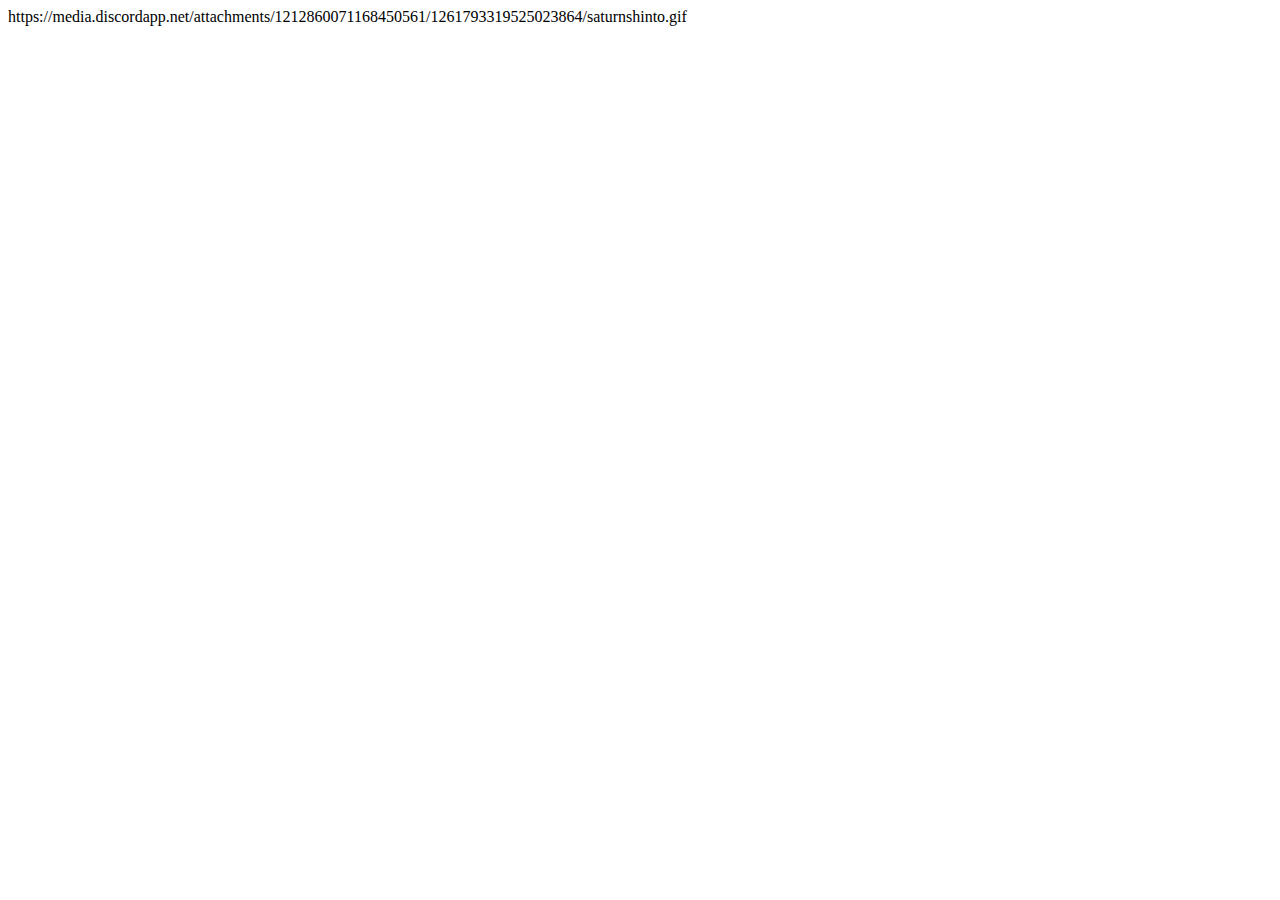
<file: dariondeatherage.html>
<!DOCTYPE html>
<html lang="en">
<head>
    <meta charset="UTF-8">
    <meta name="viewport" content="width=device-width, initial-scale=1.0">
    <title>Darion Deatherage</title>
    <link rel="icon" type="image/x-icon" href="/public/favicon.png">
    <style>
        @font-face {
            font-family: 'Envy Code R';
            src: url('envycoder.ttf') format('truetype');
        }

        body {
            margin: 0;
            font-family: 'Envy Code R', Arial, sans-serif;
            background-color: #000000;
            color: #ffffff;
        }
        canvas {
            display: block;
        }
        .top-bar {
            background-color: rgb(0, 0, 0);
            color: rgb(255, 255, 255);
            padding: 6px;
            text-align: center;
            position: absolute;
            width: 100%;
            z-index: 1;
        }
        .top-bar ul {
            list-style-type: none;
            margin: 0;
            padding: 0;
        }
        .top-bar li {
            display: inline-block;
            position: relative;
            padding: 10px;
        }
        .top-bar a {
            color: rgb(255, 255, 255);
            text-decoration: none;
            display: block;
        }
        .menu-item:hover .submenu {
            display: block;
            animation: slideDown 0.5s ease-in-out;
        }
        .submenu {
            display: none;
            position: absolute;
            top: 100%;
            left: 0;
            background-color: rgb(0, 0, 0);
            padding: 0;
        }
        .submenu li {
            display: block;
        }
        @keyframes slideDown {
            from {
                opacity: 0;
                transform: translateY(-10px);
            }
            to {
                opacity: 1;
                transform: translateY(0);
            }
        }
        .iframe-container {
            display: flex;
            flex-wrap: wrap;
            justify-content: center;
            gap: 10px;
            padding: 20px;
        }
       
    </style>
</head>
<body>
    <header>
        <nav class="top-bar">
            <ul>
                <li class="menu-item"><a href="index.html">Home</a></li>
                <li class="menu-item">
                    <a href="#">About</a>
                    <ul class="submenu">
                        <li><a href="bio.html">Bio</a></li>
                        <li><a href= "commissions.html">Commissions</a></li>
                        <li><a href="mailto:darion@mkultrapsyop.org">Contact</a></li>
                    </ul>
                </li>
                <li class="menu-item">
                    <a href="#">Art</a>
                    <ul class="submenu">
                        <li><a href="digital.html">Digital Art</a></li>
                        <li><a href="physical.html">Physical Art</a></li>
                    </ul>
                </li>
                <li class="menu-item">
                    <a href="#">Music</a>
                    <ul class="submenu">
                        <li><a href="dariondeatherage.html">Darion Deatherage</a></li>
                        <li><a href="dogmeat.html">Dogmeat</a></li>
                    </ul>
                </li>
                <li class="menu-item"><a href="https://linktr.ee/mkultrapsyop">Links</a></li>
            </ul>
        </nav>
    </header>
    <div class="iframe-container">
        <iframe style="border: 0; width: 350px; height: 753px;" src="https://bandcamp.com/EmbeddedPlayer/album=2997168816/size=large/bgcol=333333/linkcol=ffffff/transparent=true/" seamless>
            <a href="https://darion.bandcamp.com/album/singles-b-sides">Singles &amp; B-Sides by Darion Deatherage</a>
        </iframe>
        <iframe style="border: 0; width: 350px; height: 786px;" src="https://bandcamp.com/EmbeddedPlayer/album=4011172451/size=large/bgcol=333333/linkcol=ffffff/transparent=true/" seamless>
            <a href="https://darion.bandcamp.com/album/rejected-deep-state-commissions-vol-1">Rejected Deep State Commissions, Vol. 1 by Darion Deatherage</a>
        </iframe>
        <iframe style="border: 0; width: 350px; height: 720px;" src="https://bandcamp.com/EmbeddedPlayer/album=384318043/size=large/bgcol=333333/linkcol=ffffff/transparent=true/" seamless>
            <a href="https://darion.bandcamp.com/album/pulled-under">Pulled Under by Darion Deatherage</a>
        </iframe>
    </div>
</body>
</html>
</file>
<file: styles.css>
body {
  background-image: url("https://i.postimg.cc/pRh0XNFw/websitebg.png");
  background-repeat: repeat;
  background-size: auto;
}
{
   cursor: crosshair, auto;
}
</file>
